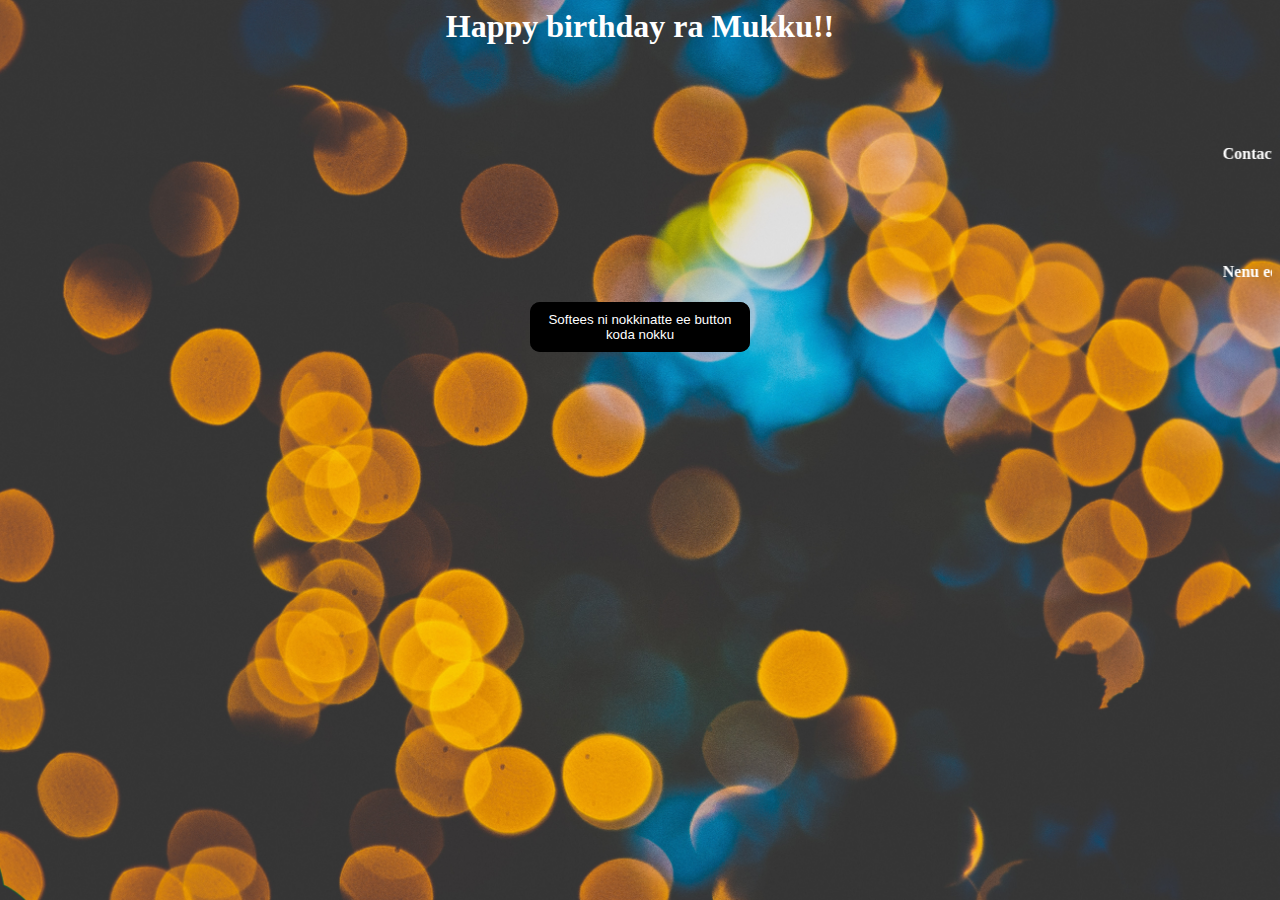
<file: index.html>
<html>
    <head>
        <title>Mukku's birthday webpage</title>
        <link rel="stylesheet" href="/styles/main.css" />
        
        <!-- CSS only -->
    <link href="https://cdn.jsdelivr.net/npm/bootstrap@5.2.0/dist/css/bootstrap.min.css" rel="stylesheet" integrity="sha384-gH2yIJqKdNHPEq0n4Mqa/HGKIhSkIHeL5AyhkYV8i59U5AR6csBvApHHNl/vI1Bx" crossorigin="anonymous">
    <!-- JavaScript Bundle with Popper -->
    <script src="https://cdn.jsdelivr.net/npm/bootstrap@5.2.0/dist/js/bootstrap.bundle.min.js" integrity="sha384-A3rJD856KowSb7dwlZdYEkO39Gagi7vIsF0jrRAoQmDKKtQBHUuLZ9AsSv4jD4Xa" crossorigin="anonymous"></script>
</head>
    
    <body>
        <div  class="title "><h1><div >Happy birthday ra Mukku!!</div></h1></div>

        <h4><marquee>Contact vishnu for free services online .</marquee></h4>
        <h4><marquee>Nenu ee website free ga cheyatle.You have to send shirtless peeks AS PAYMENT</marquee></h4>
        <center><a  href="page1.html"><button class="glow-on-hover" type="button">Softees ni nokkinatte ee button koda nokku</button></a></center>

    </body>

    <script src="index.js"></script>
    <script src="https://ajax.googleapis.com/ajax/libs/jquery/3.6.0/jquery.min.js"></script>
</html>
</file>
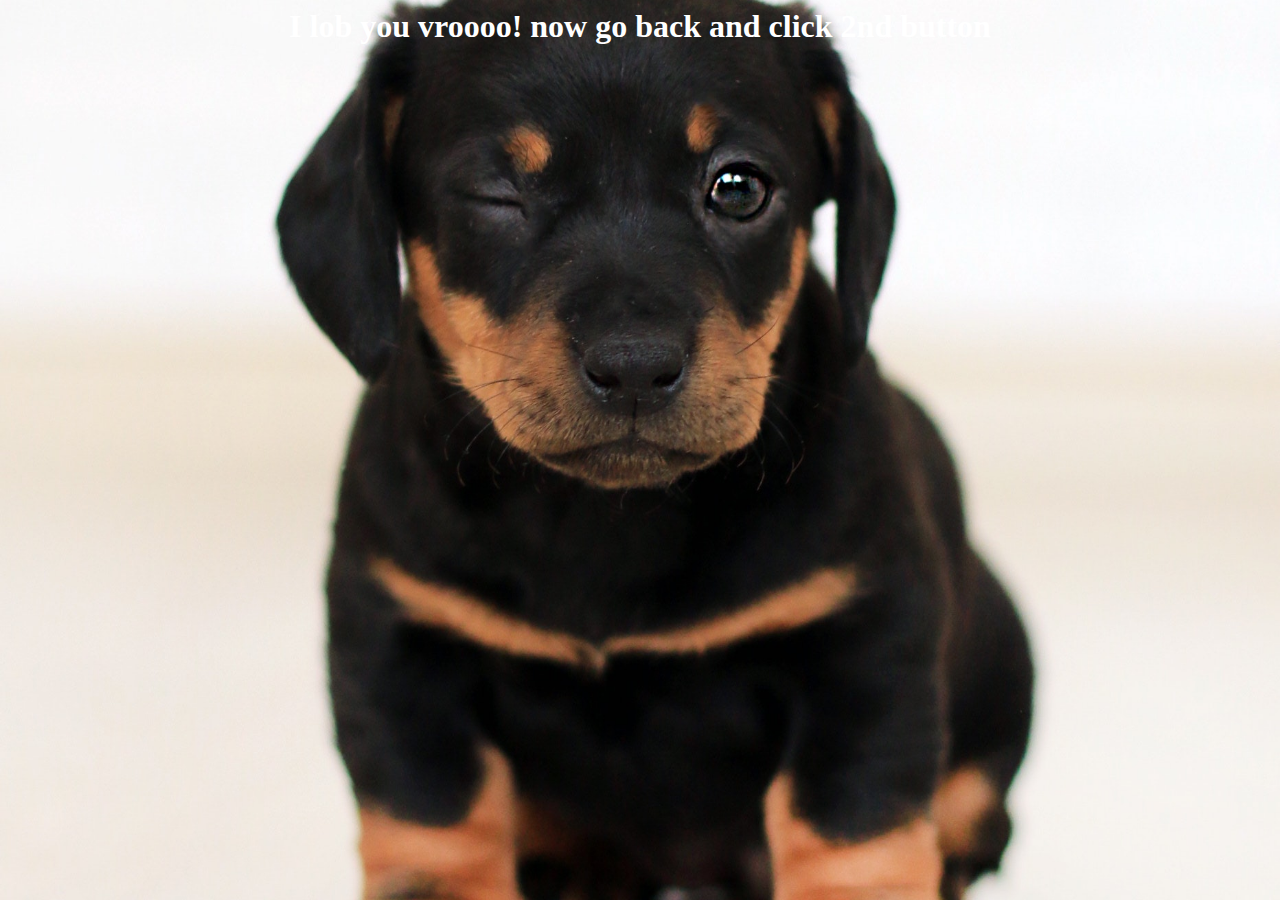
<file: page2.html>
<html>
    <head>
        <link rel='stylesheet' href='/styles/page2.css'/>
    </head>
    <center>
        <h1>
            <body>
                I lob you vroooo!
                now go back and click 2nd button 
            </body>
        </h1>
    </center>
    
</html>
</file>
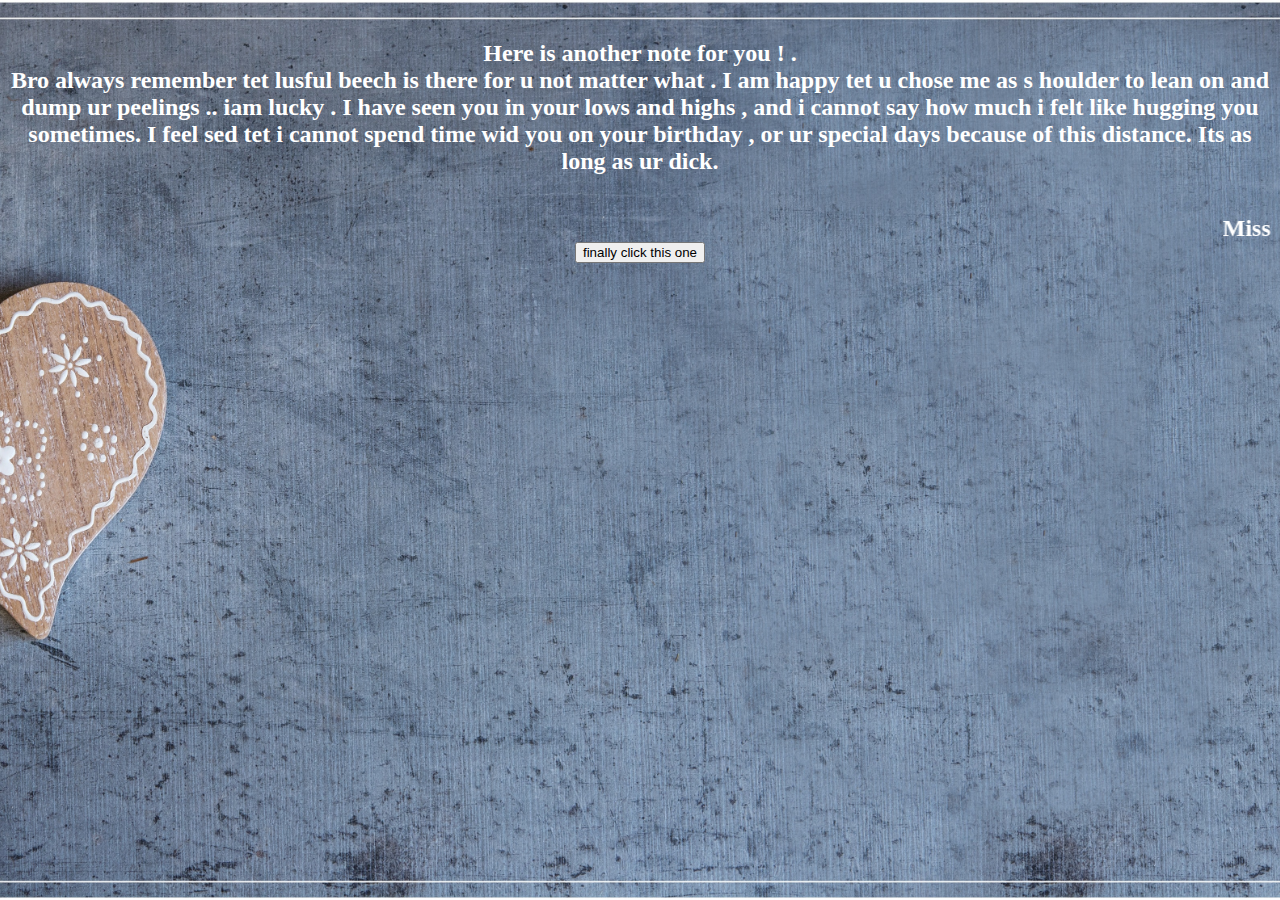
<file: page3.html>
<html>
    <head>
        <link rel='stylesheet' href='/styles/page3.css'/>
    </head>
    <center>
        <h2>
            <body>
                Here is another note for you ! . <br>
                Bro always remember tet lusful beech is there for u not matter what . I am happy tet u chose me as s houlder to lean on and dump ur peelings .. iam lucky .
                I have seen you in your lows and highs , and i cannot say how much i felt like hugging you sometimes. I feel sed tet i cannot spend time wid you on your birthday , or ur special days because of this  distance. Its as long as ur dick. 
            </body>
            <marquee>Miss you vrooo wanna cut the cake wid u and rub it over ur nice tits</marquee>
            <a href="page4.html"><button>finally click this one</button></a>
        </h2>

    </center>
    
</html>
</file>
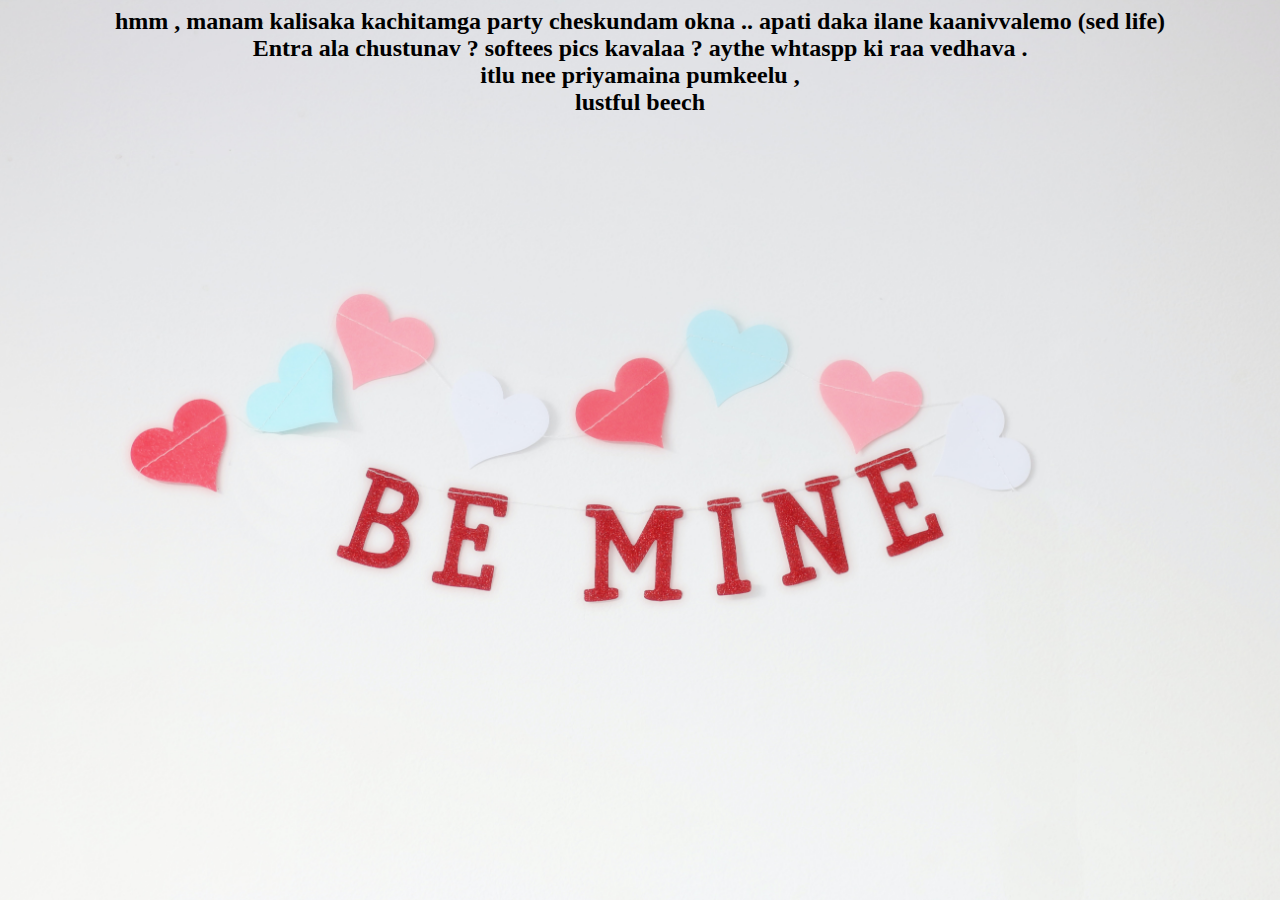
<file: page4.html>
<html>
    <head>
        <link rel='stylesheet' href='/styles/page4.css'/>
    </head>
    <center>
        <body>
            <h2>
                hmm , manam kalisaka kachitamga party cheskundam okna .. apati daka ilane kaanivvalemo (sed life)<br>
                Entra ala chustunav ? softees pics kavalaa ? aythe whtaspp ki raa vedhava .<br>
            itlu  nee priyamaina pumkeelu ,<br>
            lustful beech

            </h2>
            
        </body>

    </center>
    
</html>
</file>
<file: styles/main.css>
body{
    background-image:url("../images/cake.jpg");
    background-position: center;
    background-repeat: no-repeat;
    background-size: cover;

}
.title{
    
    color:white;
    margin-top:0;
    text-align: center;
    
}
h4{
    margin-top:40px;
    color:white;

}
.glow-on-hover {
    width: 220px;
    height: 50px;
    border: none;
    outline: none;
    color: #fff;
    background: #111;
    cursor: pointer;
    position: relative;
    z-index: 0;
    border-radius: 10px;
}

.glow-on-hover:before {
    content: '';
    background: linear-gradient(45deg, #ff0000, #ff7300, #fffb00, #48ff00, #00ffd5, #002bff, #7a00ff, #ff00c8, #ff0000);
    position: absolute;
    color:black;
    background-color: white;
    top: -2px;
    left:-2px;
    background-size: 400%;
    z-index: -1;
    filter: blur(5px);
    width: calc(100% + 4px);
    height: calc(100% + 4px);
    animation: glowing 20s linear infinite;
    opacity: 0;
    transition: opacity .3s ease-in-out;
    border-radius: 10px;
}

.glow-on-hover:active {
    color: white;
}

.glow-on-hover:active:after {
    background: transparent;
}

.glow-on-hover:hover:before {
    opacity: 1;
}

.glow-on-hover:after {
    z-index: -1;
    content: '';
    position: absolute;
    width: 100%;
    height: 100%;
    background: black;
    
    left: 0;
    top: 0;
    border-radius: 10px;
}

marquee{
    margin-top:60px;
}
</file>
<file: styles/page2.css>
body{
    background-image:url("../images/puppy.jpg");
    background-position: center;
    background-repeat: no-repeat;
    background-size: cover;

}
center{
    color:white;
}
</file>
<file: styles/page3.css>
body{
    background-image:url("../images/ll.jpg");
    background-position: center;
    background-repeat: no-repeat;
    background-size: cover;

}
h2{
    color:white;
    margin-top:40px;
}
marquee{
    margin-top:40px;
}
</file>
<file: styles/page4.css>
body{
    background-image:url("../images/mine.jpg");
    background-position: center;
    background-repeat: no-repeat;
    background-size: cover;

}
</file>
